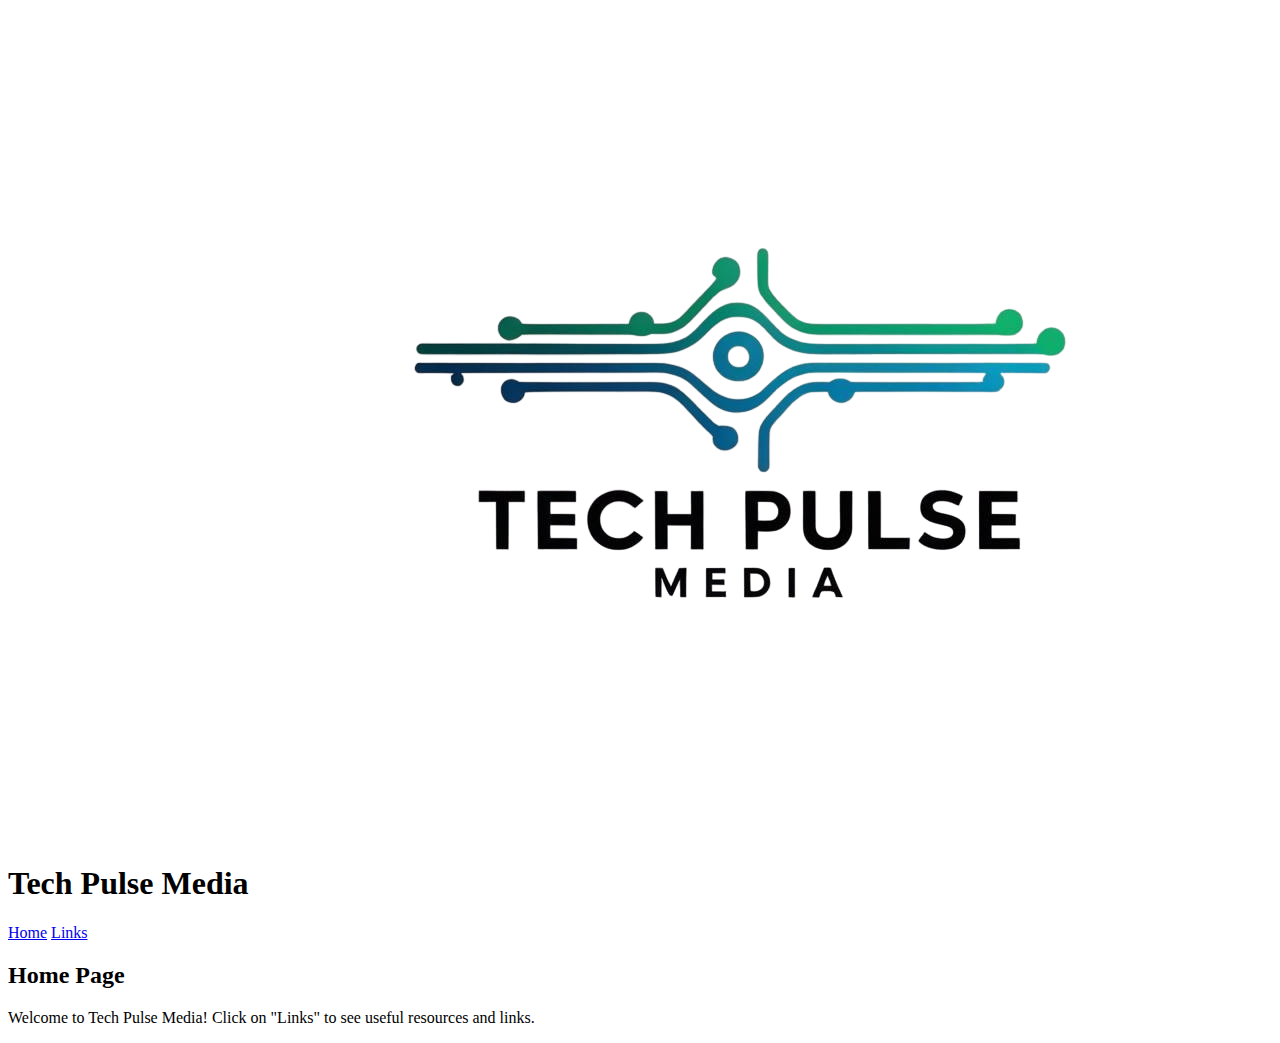
<file: index.html>
<!DOCTYPE html>
<html lang="en">
<head>
    <meta charset="UTF-8">
    <meta name="viewport" content="width=device-width, initial-scale=1.0">
    <title>Tech Pulse Media</title>
    <style>
		<link rel="stylesheet" href="styles.css">
    </style>
</head>
<body>

<header>
    <img src="Logo1-removebg.png" alt="Tech Pulse Media Logo">
    <h1>Tech Pulse Media</h1>
</header>

<nav>
    <a href="index.html">Home</a>
    <a href="links.html">Links</a>
</nav>

<div class="container">
    <!-- Home Page Content -->
    <div id="home">
        <h2>Home Page</h2>
        <p>Welcome to Tech Pulse Media! Click on "Links" to see useful resources and links.</p>
    </div>

    <!-- Links Page Content (content for links.html) -->
    <!-- Save this section as links.html -->
    <!--
    <div id="links">
        <h2>Links</h2>
        <div class="links">
            <a href="https://www.youtube.com/@TechPulseMedia0" target="_blank">YouTube</a>
            <a href="https://www.tiktok.com/@techpulsemedia" target="_blank">TikTok</a>
            <a href="https://www.instagram.com/techpulsemediaofficial/" target="_blank">Instagram</a>
            <a href="https://www.facebook.com/SpenceTechNews" target="_blank">Facebook</a>
        </div>
    </div>
    -->
</div>

</body>
</html>
</file>
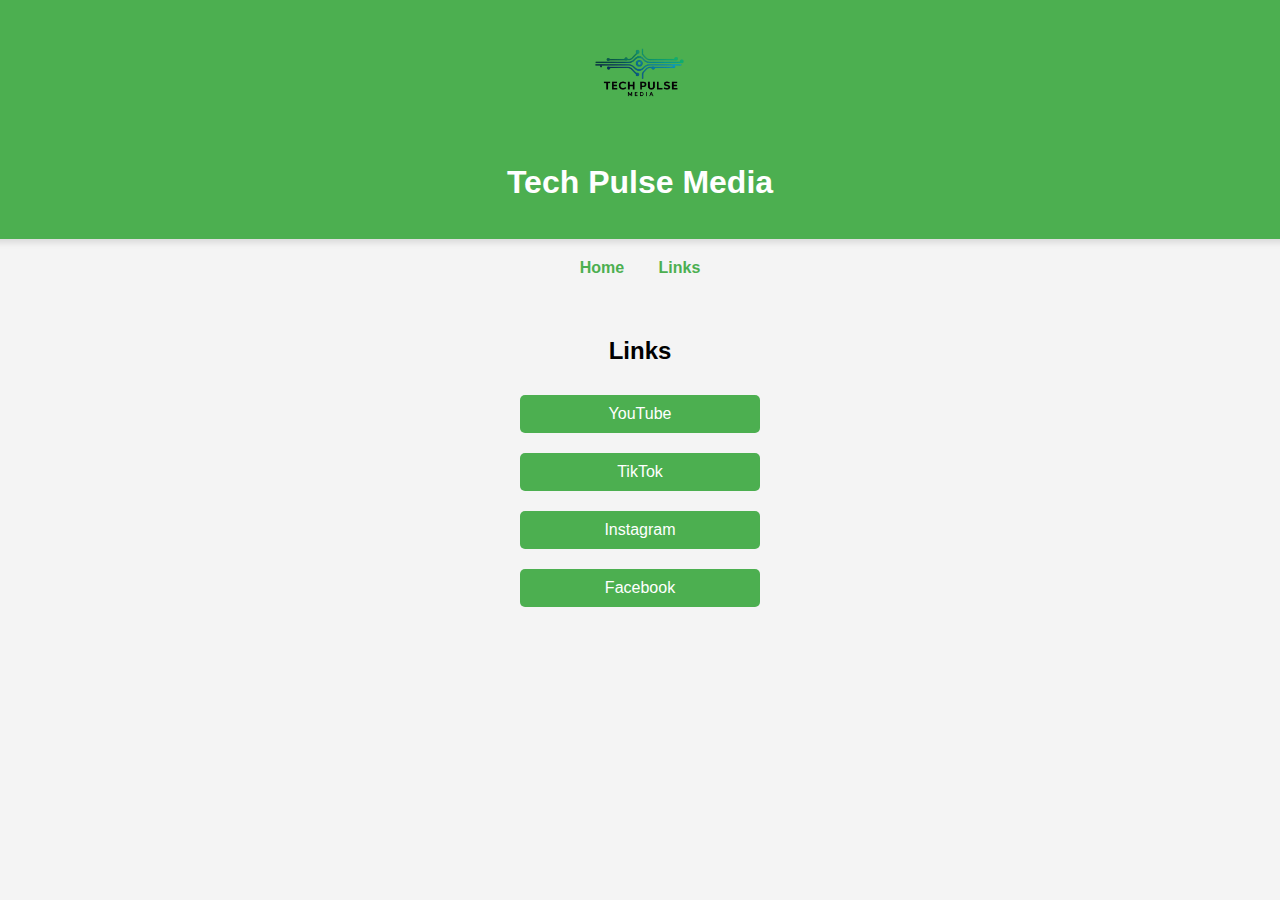
<file: links.html>
<!DOCTYPE html>
<html lang="en">
<head>
    <meta charset="UTF-8">
    <meta name="viewport" content="width=device-width, initial-scale=1.0">
    <title>Tech Pulse Media</title>
    <style>
        body {
            font-family: Arial, sans-serif;
            margin: 0;
            padding: 0;
            display: flex;
            flex-direction: column;
            align-items: center;
            justify-content: center;
            background-color: #f4f4f4;
        }
        header {
            background-color: #4CAF50;
            color: white;
            padding: 1em;
            text-align: center;
            width: 100%;
            box-shadow: 0 4px 6px rgba(0, 0, 0, 0.1);
        }
        header img {
            max-width: 200px;
            height: auto;
            margin-bottom: 10px;
        }
        nav {
            margin: 20px 0;
        }
        nav a {
            margin: 0 15px;
            text-decoration: none;
            color: #4CAF50;
            font-weight: bold;
        }
        nav a:hover {
            text-decoration: underline;
        }
        .container {
            text-align: center;
            padding: 20px;
        }
        .links {
            display: flex;
            flex-direction: column;
            align-items: center;
        }
        .links a {
            display: block;
            margin: 10px 0;
            padding: 10px 20px;
            background-color: #4CAF50;
            color: white;
            text-decoration: none;
            border-radius: 5px;
            width: 200px;
            text-align: center;
            transition: background-color 0.3s;
        }
        .links a:hover {
            background-color: #45a049;
        }
    </style>
</head>
<body>

<header>
    <img src="Logo1-removebg.png" alt="Tech Pulse Media Logo">
    <h1>Tech Pulse Media</h1>
</header>

<nav>
    <a href="index.html">Home</a>
    <a href="links.html">Links</a>
</nav>

<div class="container">

    <!-- Links Page Content (content for links.html) -->
    <!-- Save this section as links.html -->

    <div id="links">
        <h2>Links</h2>
        <div class="links">
            <a href="https://www.youtube.com/@TechPulseMedia0" target="_blank">YouTube</a>
            <a href="https://www.tiktok.com/@techpulsemedia" target="_blank">TikTok</a>
            <a href="https://www.instagram.com/techpulsemediaofficial/" target="_blank">Instagram</a>
            <a href="https://www.facebook.com/SpenceTechNews" target="_blank">Facebook</a>
        </div>
    </div>

</div>

</body>
</html>
</file>
<file: styles.css>
/* General Styles */
body {
    font-family: Arial, sans-serif;
    margin: 0;
    padding: 0;
    display: flex;
    flex-direction: column;
    align-items: center;
    justify-content: center;
    background-color: #f4f4f4;
}

/* Header Styles */
header {
    background-color: #4CAF50;
    color: white;
    padding: 1em;
    text-align: center;
    width: 100%;
    box-shadow: 0 4px 6px rgba(0, 0, 0, 0.1);
}

header img {
    max-width: 200px;
    height: auto;
    margin-bottom: 10px;
}

/* Navigation Styles */
nav {
    margin: 20px 0;
}

nav a {
    margin: 0 15px;
    text-decoration: none;
    color: #4CAF50;
    font-weight: bold;
}

nav a:hover {
    text-decoration: underline;
}

/* Container Styles */
.container {
    text-align: center;
    padding: 20px;
}

/* Links Section Styles */
.links {
    display: flex;
    flex-direction: column;
    align-items: center;
}

.links a {
    display: block;
    margin: 10px 0;
    padding: 10px 20px;
    background-color: #4CAF50;
    color: white;
    text-decoration: none;
    border-radius: 5px;
    width: 200px;
    text-align: center;
    transition: background-color 0.3s;
}

.links a:hover {
    background-color: #45a049;
}
</file>
